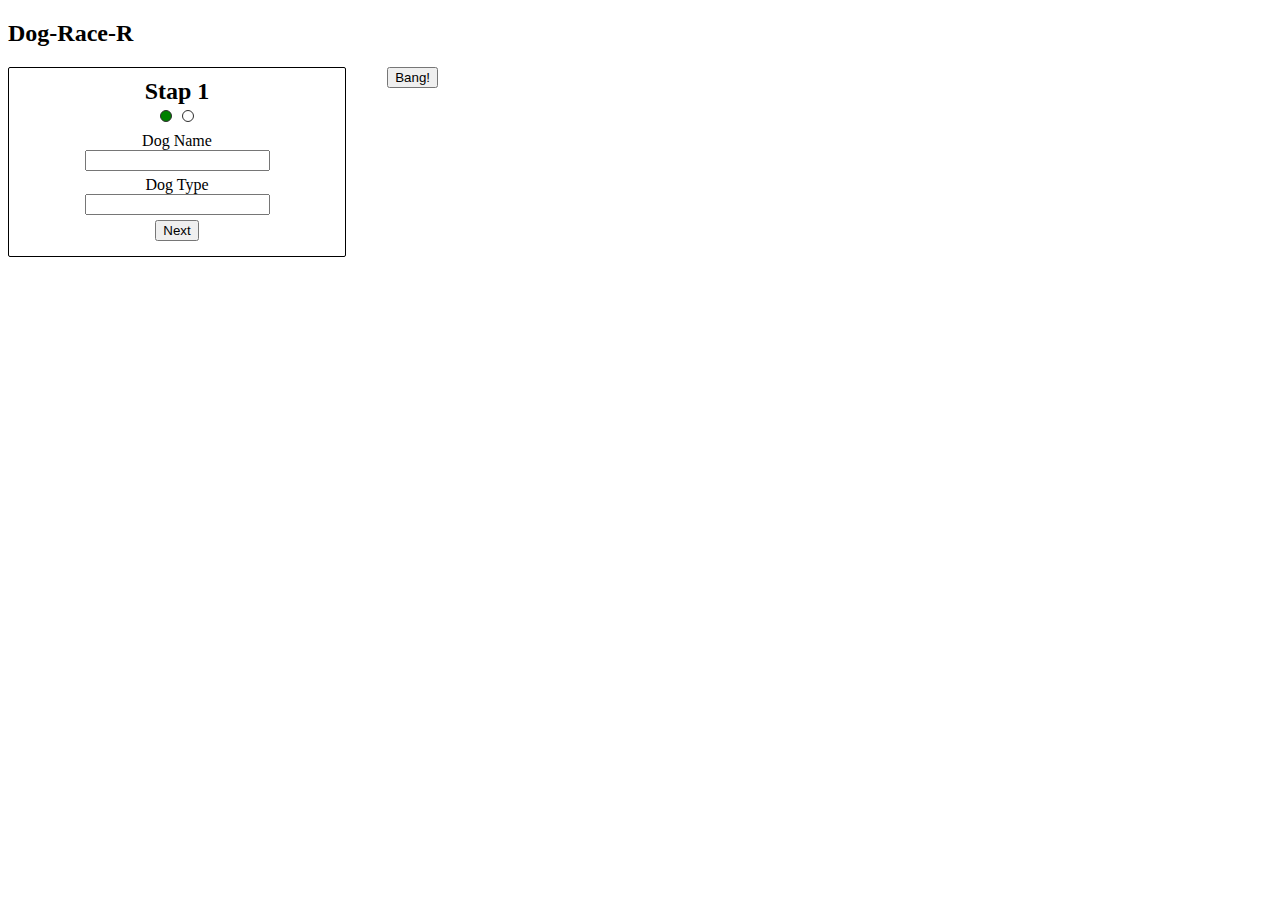
<file: index.html>
<!DOCTYPE html>
<html lang="en">
<head>
    <meta charset="UTF-8">
    <meta http-equiv="X-UA-Compatible" content="IE=edge">
    <meta name="viewport" content="width=device-width, initial-scale=1.0">
    <title>Document</title>
    <script src="app/app.js" type="module" defer></script>
    <link rel="stylesheet" href="style.css">
</head>
<body>

    <h2>Dog-Race-R</h2>

    <div class="row">
        
        <div id="dogbuilder">
            
        </div>

        <div id="racetrack">
            
        </div>
    </div>
    
</body>
</html>
</file>
<file: style.css>
.row {
    display: flex;
    flex-direction: row;
    flex-wrap: wrap;
    justify-content: space-between;
}

#dogbuilder
{
    width: 25%;
    border:1px solid black;
    border-radius: 2px;
    padding: 10px;
}

#dogbuilder form {
    display: flex;
    flex-direction: column;
    justify-content: center;
    align-items: center;
}

#dogbuilder form .step-bullets{
    display: flex;
    flex-direction: row;
    justify-content: center;
    width: 100%;
    margin: 0px;
    padding: 0px;
}

#dogbuilder form .bullet {
    border:1px solid #2e2e2e;
    border-radius: 50%;
    width: 10px;
    height: 10px;
    margin: 5px;
}

#dogbuilder form .bullet.active {
    background-color: green;
}

#dogbuilder form h2 {
    margin: 0px;
}

#dogbuilder form label {
    margin-top:5px;
}

#dogbuilder form button {
    margin:5px;
}

#dogbuilder form input {
    max-width: 80%;
}

#racetrack {
    width:70%;
}

#racetrack > div {
    border:1px solid black;
}

#racetrack img {
    width: 50px;
    height: 50px;
}


@keyframes run {
    0% {transform: translateX(0);}
    100% {transform: translateX(100%);}
}
</file>
